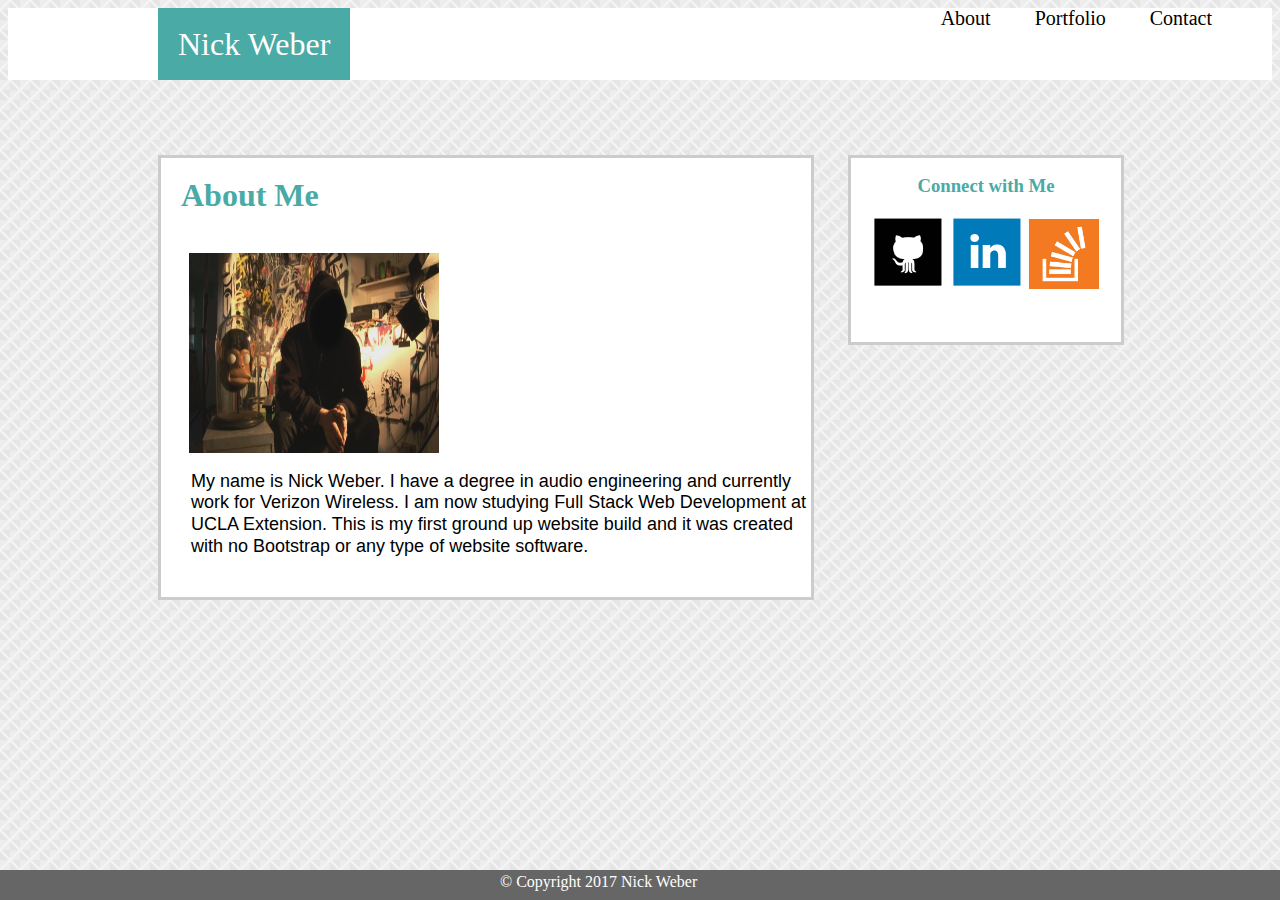
<file: index.html>
<!DOCTYPE html>
<html>
<head>
	<title>Basic Portfolio</title>
	<link rel="stylesheet" type="text/css" href="assets/css/reset.css">
	<link rel="stylesheet" type="text/css" href="assets/css/style.css">
</head>

<body>


		<div class="head-container2">
			<div class="head-container">
				<header> Nick Weber </header>
			</div>
			<div>

				<div class="about">
					<a href="index.html">About</a>
				</div>
				<div class="portfolio">
					<a href="portfolio.html">Portfolio</a>
				</div>

				<div class="contact">
					<a href="contact.html">Contact</a>
				</div>
			</div>
		</div>
	<div class="wrapper">
		<div class="aboutme">
			<h1>About Me</h1>
			<img class="mainimage" src="./assets/images/placeholder.jpg" alt="mainphoto">

			<p class="text-body"> My name is Nick Weber. I have a degree in audio engineering and currently work for Verizon Wireless. I am now studying Full Stack Web Development at UCLA Extension. This is my first ground up website build and it was created with no Bootstrap or any type of website software. </p>

			<!--Obviously this would need to be changed once it is deployed and I am assuming used for trying to acquire a job. I don't have enough to speak on yet to my programing abilites and I am sure I will have plenty more to say after a few months more of class.-->
		</div>

		<div class="connect">

			<h3>Connect with Me</h3>

			<a href="https://github.com/nlweber3">
				<img class="github" src="./assets/images/github.png" alt="github">
			</a>

			<a href="https://www.linkedin.com/in/nick-weber-b5ab0567/">
				<img class="linkedin" src="./assets/images/linkedin.png" alt="linkedin">
			</a>
			<a href="https://stackoverflow.com/users/8821317/nick">
				<img class="stackflow" src="./assets/images/stackoverflow.png" alt="stackoverflow">
			</a>
		</div>
	</div>
		<div class="copyright"> 
			© Copyright 2017 Nick Weber
		</div>
		<footer class="footer"></footer>
</body>
</html>
</file>
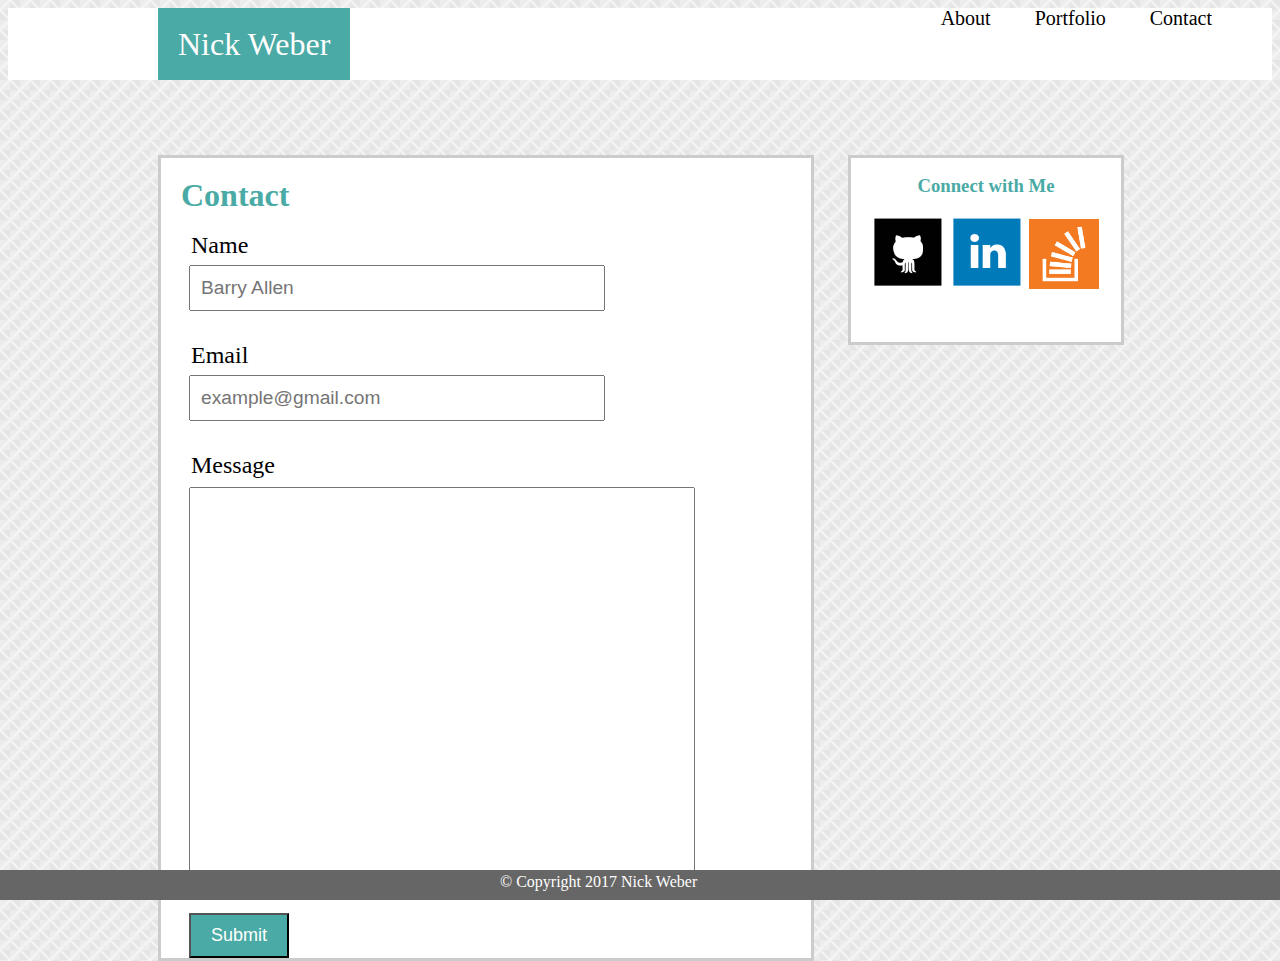
<file: contact.html>
<!DOCTYPE html>
<html>
<head>
	<title>Basic Portfolio</title>
	<link rel="stylesheet" type="text/css" href="assets/css/reset.css">
	<link rel="stylesheet" type="text/css" href="assets/css/style.css">
</head>
<body>

	<div class="head-container2">
		<div class="head-container">
			<header> Nick Weber </header>
		</div>
		<div>
			<div class="about">
				<a href="index.html">About</a>
			</div>
			<div class="portfolio">
				<a href="portfolio.html">Portfolio</a>
			</div>

			<div class="contact">
				<a href="contact.html">Contact</a>
			</div>
		</div>
	</div>
	<div class="aboutme">
		<h1>Contact</h1>

		<div class="contact-container">
			<form>
				<label class="name" for="inname">Name</label>
				<input class="name-box" type="text" id="name-box" name="name" placeholder="Barry Allen">
			</div>
			<br></br>
			<div class="contact-container">
				<label class="name" for="inname">Email</label>
				<input class="name-box" type="text" id="name" name="name" placeholder="example@gmail.com">
			</div>
			<br></br>
			<label id="message" for="message">Message</label>
			<textarea class="message" name="message"></textarea>
			<input class="submitbutton" type="submit" value="Submit">
		</form>
	</div>

	<div class="connect">

		<h3>Connect with Me</h3>

		<a href="https://github.com/nlweber3">
			<img class="github" src="./assets/images/github.png" alt="github">
		</a>

		<a href="https://www.linkedin.com/in/nick-weber-b5ab0567/">
			<img class="linkedin" src="./assets/images/linkedin.png" alt="linkedin">
		</a>

		<a href="https://stackoverflow.com/users/8821317/nick">
			<img class="stackflow" src="./assets/images/stackoverflow.png" alt="stackoverflow">
		</a>
	</div>

	<div class="copyright"> 
		© Copyright 2017 Nick Weber
	</div>
	<footer class="footer"></footer>
</div>
</body>
</html>
</file>
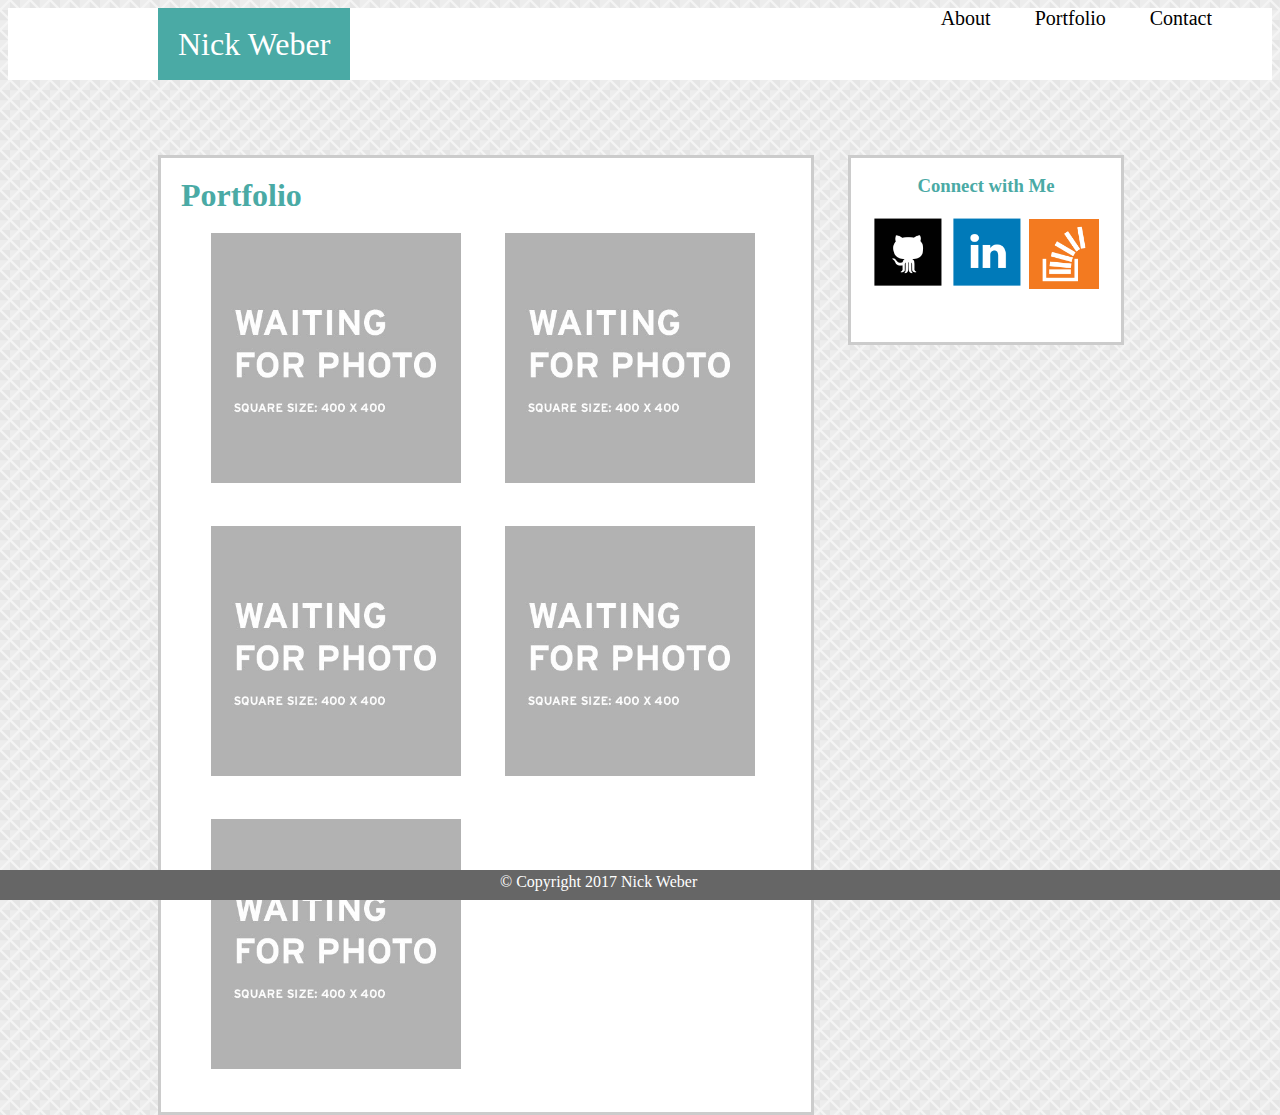
<file: portfolio.html>
<!DOCTYPE html>
<html>
<head>
	<title>Basic Portfolio</title>
	<link rel="stylesheet" type="text/css" href="assets/css/reset.css">
	<link rel="stylesheet" type="text/css" href="assets/css/style.css">
</head>
<div class="head-container2">
		<div class="head-container">
			<header> Nick Weber </header>
		</div>
	<div>

	<div class="about">
			<a href="index.html">About</a>
		</div>
			<div class="portfolio">
			<a href="portfolio.html">Portfolio</a>
		</div>

		<div class="contact">
			<a href="contact.html">Contact</a>
		</div>
	</div>
	</div>
<div class="aboutme">
	<h1>Portfolio</h1>

<div>
	<a href="https://www.google.com">
		<img class="portfolio-1" src="./assets/images/placeholder.jpeg" alt="comingsoon">
	</a>

	<a href="https://www.yahoo.com">
		<img class="portfolio-2" src="./assets/images/placeholder.jpeg" alt="comingsoon">
	</a>

	<a href="https://www.google.com">
		<img class="portfolio-3" src="./assets/images/placeholder.jpeg" alt="comingsoon">
	</a>

	<a href="https://www.yahoo.com">
		<img class="portfolio-4" src="./assets/images/placeholder.jpeg" alt="comingsoon">
	</a>

	<a href="https://www.google.com">
		<img class="portfolio-5" src="./assets/images/placeholder.jpeg" alt="comingsoon">
	</a>
</div>
</div>

<div class="connect">

	<h3>Connect with Me</h3>

	<a href="https://github.com/nlweber3">
		<img class="github" src="./assets/images/github.png" alt="github">
	</a>

	<a href="https://www.linkedin.com/in/nick-weber-b5ab0567/">
		<img class="linkedin" src="./assets/images/linkedin.png" alt="linkedin">
	</a>
	<a href="https://stackoverflow.com/users/8821317/nick">
		<img class="stackflow" src="./assets/images/stackoverflow.png" alt="stackoverflow">
	</a>

</div>

<div class="copyright"> 
	© Copyright 2017 Nick Weber
</div>
<footer class="footer"></footer>

</body>
</html>
</file>
<file: assets/css/style.css>
header {
	font-size: 200%;
	text-align: left;
	font-family: 'Georgia', Times, Times New Roman, serif;
	color: white;
}
.head-container {
	float:left;
	padding: 20px;
	border: 5px #4aaaa5;
	margin-left: 150px;
	margin-top:0px;
	background: #4aaaa5;
	position:relative;
}
.text-body {
	width:200px;
	margin-left: 30px;
	margin-bottom:40px;
	font-size:large;

}
.contact {
	display:inline-block;
	margin-right:60px;
	font-color:black;
	font-family: 'Georgia', Times, Times New Roman, serif;
	text-decoration: bold;
	font-size:20px;
}
.portfolio {
	display:inline-block;
	margin-right:40px;
	font-color:black;
	font-family: 'Georgia', Times, Times New Roman, serif;
	text-decoration: bold;
	font-size:20px;
	}

.about {
	display:inline-block;
	margin-right:40px;
	font-color:black;
	font-family: 'Georgia', Times, Times New Roman, serif;
	text-decoration: bold;
	font-size:20px;

}

body {
	background-image: url("../images/stonehaven/stonehaven.png");
	position:relative;
}

h3 {
	text-align:center;
	font-family: 'Georgia', Times, Times New Roman, serif;
	color:#4aaaa5;
}

.body-container {
	display:flex;
	justify-content: space-between;
	align-content: center;
	flex-flow: row nowrap;
	margin:0;

}

.aboutme {
	width:650px;
	margin-left:150px;
	margin-top:75px;
	position:absolute;
	border:solid #cccccc;
	background:#ffffff;
	margin-bottom: 100px;
}
.text-body {
	font-family: 'Arial', 'Helvetica Neue', Helvetica, sans-serif;
	clear:both;
	display:inline-block;
	line-height: 1.2;
	width:auto;
}

h1 {
	color:#4aaaa5;
	font-style:underline;
	margin-left:20px;
}
.head-container2 {
	background:white;
	display:flex;
	justify-content: space-between;
	align-content: center;
	flex-flow: row nowrap;
	margin:0;
}

.connect {
	float:left;
	width:270px;
	margin-left:840px;
	margin-top:75px;
	padding-bottom: 50px;
	position:relative;
	border:solid #cccccc;
	background:#ffffff;
}
.topmain {
	background:#ffffff;
}
.mainimage {
	height:200px;
	width: 250px;
	margin-left: 28px;
	margin-top:20px;
	vertical-align: top;
}
.github {
	height:75px;
	width:75px;
	margin-left:20px;
}
.linkedin {
	height:75px;
	width:75px;
}
.stackflow {
	height:70px;
	width:70px;
}
.portfolio-1 {
	height:250px;
	width:250px;
	margin-left:50px;
	margin-bottom: 40px;

}
.portfolio-2 {
	display:inline-block;
	height:250px;
	width:250px;
	margin-left: 40px;
	margin-bottom: 40px;
}
.portfolio-3 {
	height:250px;
	width:250px;
	margin-left:50px;
	margin-bottom: 40px;

}
.portfolio-4 {
	display:inline-block;
	height:250px;
	width:250px;
	margin-left: 40px;
	margin-bottom: 40px;
}
.portfolio-5 {
	height:250px;
	width:250px;
	margin-left: 50px;
	margin-bottom: 40px;
}
.contact-container {
	border-radius: 5px;
	background:#ffffff;
}
.name {
	font-size:x-large;
	margin-left:30px;
	margin-top: 20px;

}
.name-box {
	display:block;
	margin-left:28px;
	margin-top: 8px;
	height:40px;
	width:400px;
	font-size: larger;
	padding-left: 10px
}
.message {
	display:block;
	margin-top:10px;
	margin-left: 28px;
	height:400px;
	width:500px;
	padding=left: 10px;
	font-size: larger;
}
#message {
	margin-left:30px;
	font-size: x-large;
}
.submitbutton {
	margin-top:20px;
	margin-left: 28px;
	width:100px;
	height:45px;
	background: #4aaaa5;
	font-size: large;
	color:white;
	margin-bottom: : 30px;
}
.copyright {
	position:fixed;
	bottom:0;
	left:0;
	right:0;
	padding: 4px 0 10px 500px;
	background:#666666;
	margin-top: 30px;
	color:white;
}

.footer {
	display:flex;
	flex-direction: column;
}
@media screen and (max-width: 980px) {
	.wrapper {
		width:900px;
	}
	.aboutme {
		width:400px;
	}
	.connect {
		position: flex;
		margin-left: 600px;	
}
	.copyright {
		padding-left: 400px;
	}
	.name-box {
		width:350px;
	}
	.message {
		width:350px;
	}
}
@media screen and (max-width: 768px) {
	.wrapper {
		width:768px;
	}
	.aboutme {
		margin-left: 20px;
		width:700px;
		position: static;
		margin-bottom: 100px;
		display:flex;
		flex-flow: row wrap;
		padding-bottom:20px;
	}
	.connect {
		display:inline-block;
		margin-left: 0;
		position: static;
		margin-top:0px;
		margin-bottom: 100px;
		width: 600px;
	}
	.github {
		margin-left:180px;
	}
	.text-body {
		width: calc(100% - 320px);
	}

	.copyright {
		padding-left: 300px;
	}
	.aboutme h1 {
		width:100%;
	}
	.message {
		width:100%;
		margin-right: 50px;
	}
	.submitbutton {
		width:calc(100% - 200px);
	}	
	.contact-container {
		width:100%;
		margin-bottom: 10px;
	}

}
@media screen and (max-width: 640px) {
	.wrapper {
		width:640px;

	}
	.head-container {
		width:100%;
		margin-left: 0px;
		display:inline-block;
		position: static;
		clear:both;

	}
	.about {
		display:block;
		margin-left: 70px;
		float:left;
		margin-top: 5px;
	}
	.head-container2 {
		display:block;
		padding-bottom: 105px; 
	}
	.contact {
		display: inline-block;
		margin-left: 80px;
		float:left;
		margin-top: 5px;
	}
	.portfolio {
		margin-left: 95px;
		float:left;
		margin-top: 5px;
	}
	header {
		text-align: center;
	}
	.copyright {
		padding-left: 240px;
	}
	.aboutme {
		width: 550px;
	}
	.mainimage {
		width:375px;
		height:300px;
		margin-left: 60px;
	}
	.text-body {
		width:400px;
		margin-left: 50px
		margin-top:30px;
	}
</file>
